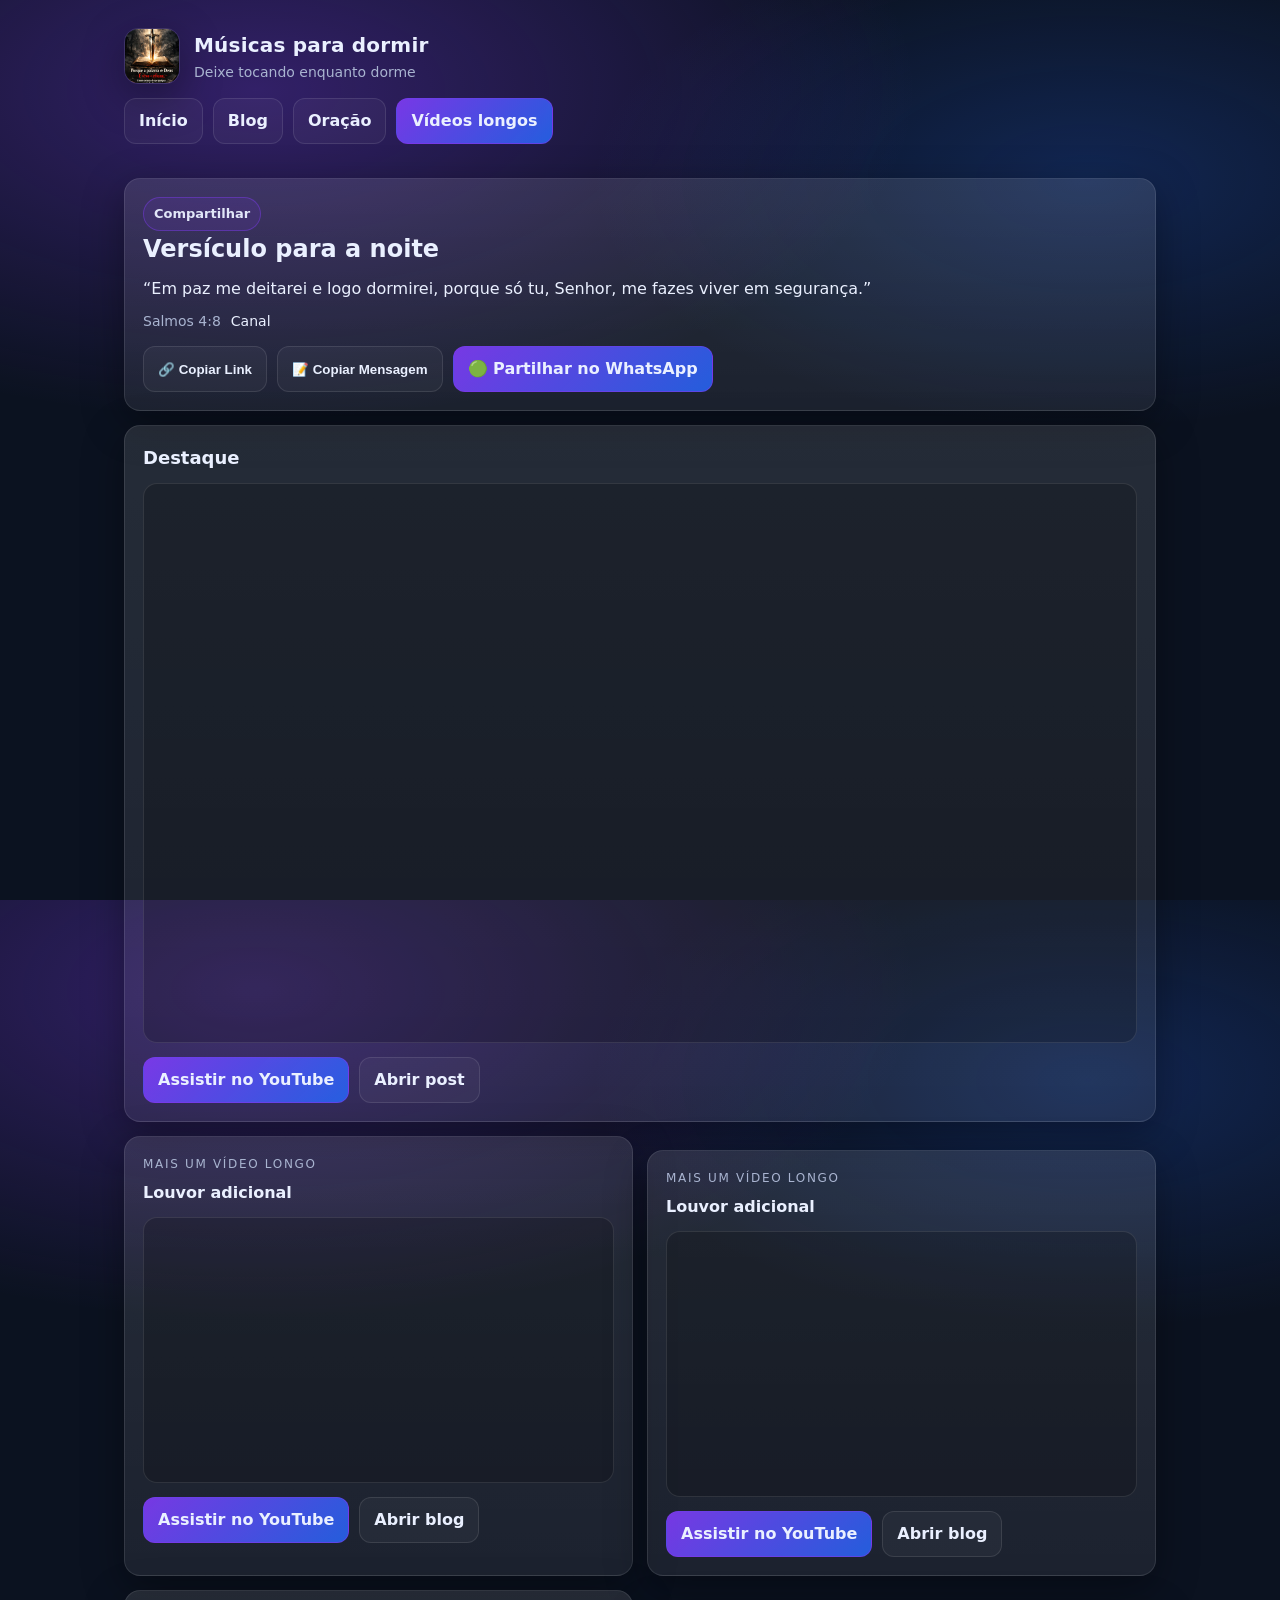
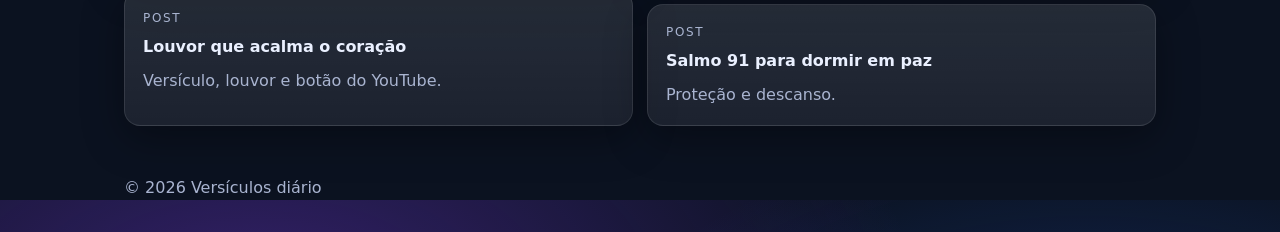
<file: dormir/index.html>
<!doctype html>
<html lang="pt-BR">
<head>
  <meta charset="utf-8" />
  <meta name="viewport" content="width=device-width,initial-scale=1" />

  <title>Músicas para dormir | Versículos diário</title>
  <meta name="description" content="Louvores gospel para acalmar o coração e dormir em paz. Página pronta para compartilhar." />

  <meta name="site:base" content="https://gospel-mu.vercel.app" />

  <meta property="og:site_name" content="Versículos diário" />
  <meta property="og:title" content="Músicas para dormir | Versículos diário" />
  <meta property="og:description" content="Paz pra sua noite. 🙏 Louvores gospel para acalmar o coração e dormir em paz." />
  <meta property="og:type" content="website" />
  <meta property="og:image" content="https://gospel-mu.vercel.app/channels4_profile.jpg?v=3" />
  <meta property="og:image:width" content="512" />
  <meta property="og:image:height" content="512" />
  <meta property="og:url" content="https://gospel-mu.vercel.app/dormir/" />

  <meta name="twitter:card" content="summary" />
  <meta name="twitter:title" content="Músicas para dormir | Versículos diário" />
  <meta name="twitter:description" content="Paz pra sua noite. 🙏 Louvores gospel para acalmar o coração e dormir em paz." />
  <meta name="twitter:image" content="https://gospel-mu.vercel.app/channels4_profile.jpg?v=3" />
  <meta name="theme-color" content="#0b1220" />

  <link rel="icon" href="/favicon.svg" type="image/svg+xml" />
  <link rel="stylesheet" href="/styles.css" />
</head>
<body>
  <header class="container header">
    <div class="brand">
      <a class="brand-link" href="/">
        <img class="logo" src="/channels4_profile.jpg" alt="Logo do canal Versículos diário" />
      </a>
      <div class="brand-text">
        <div class="title">Músicas para dormir</div>
        <div class="subtitle">Deixe tocando enquanto dorme</div>
      </div>
    </div>

    <div class="cta-row">
      <a class="btn" href="/">Início</a>
      <a class="btn" href="/blog/">Blog</a>
      <a class="btn" href="/oracao/">Oração</a>
      <a class="btn primary" href="https://www.youtube.com/@Vers%C3%ADculodi%C3%A1rio-s2d/videos" target="_blank" rel="noreferrer">Vídeos longos</a>
    </div>
  </header>

  <main class="container">
    <section class="card">
      <div class="badge">Compartilhar</div>
      <h1 class="h1">Versículo para a noite</h1>
      <p class="verse">“Em paz me deitarei e logo dormirei, porque só tu, Senhor, me fazes viver em segurança.”</p>
      <div class="post-meta">
        <span>Salmos 4:8</span>
        <a href="https://www.youtube.com/@Vers%C3%ADculodi%C3%A1rio-s2d" target="_blank" rel="noreferrer">Canal</a>
      </div>

      <div class="share">
        <button class="btn" data-copy="link" data-value="{PAGE_URL}">🔗 Copiar Link</button>
        <button class="btn" data-copy="text" data-value="Paz pra sua noite. 🙏 Deixa tocando: {PAGE_URL}">📝 Copiar Mensagem</button>
        <a class="btn primary" id="waDormir" target="_blank" rel="noreferrer">🟢 Partilhar no WhatsApp</a>
      </div>
    </section>

    <section class="card">
      <h2 class="h2">Destaque</h2>
      <div class="video">
        <iframe
          src="https://www.youtube.com/embed/kGyzUUKZxyQ"
          title="Louvor para dormir"
          frameborder="0"
          allow="accelerometer; autoplay; clipboard-write; encrypted-media; gyroscope; picture-in-picture; web-share"
          allowfullscreen
        ></iframe>
      </div>

      <div class="cta-row">
        <a class="btn primary" href="https://www.youtube.com/watch?v=kGyzUUKZxyQ" target="_blank" rel="noreferrer">Assistir no YouTube</a>
        <a class="btn" href="/blog/deixe-tocando-enquanto-dorme/">Abrir post</a>
      </div>
    </section>

    <section class="grid two">
      <div class="card">
        <div class="kicker">Mais um vídeo longo</div>
        <h3 class="h3">Louvor adicional</h3>
        <div class="video">
          <iframe
            src="https://www.youtube.com/embed/6Fbmel4kRdI"
            title="Louvor gospel (vídeo longo)"
            frameborder="0"
            allow="accelerometer; autoplay; clipboard-write; encrypted-media; gyroscope; picture-in-picture; web-share"
            allowfullscreen
          ></iframe>
        </div>
        <div class="cta-row">
          <a class="btn primary" href="https://www.youtube.com/watch?v=6Fbmel4kRdI" target="_blank" rel="noreferrer">Assistir no YouTube</a>
          <a class="btn" href="/blog/">Abrir blog</a>
        </div>
      </div>

      <div class="card">
        <div class="kicker">Mais um vídeo longo</div>
        <h3 class="h3">Louvor adicional</h3>
        <div class="video">
          <iframe
            src="https://www.youtube.com/embed/lQ0VVXij-zA"
            title="Louvor gospel (vídeo longo)"
            frameborder="0"
            allow="accelerometer; autoplay; clipboard-write; encrypted-media; gyroscope; picture-in-picture; web-share"
            allowfullscreen
          ></iframe>
        </div>
        <div class="cta-row">
          <a class="btn primary" href="https://www.youtube.com/watch?v=lQ0VVXij-zA" target="_blank" rel="noreferrer">Assistir no YouTube</a>
          <a class="btn" href="/blog/">Abrir blog</a>
        </div>
      </div>
    </section>

    <section class="grid two">
      <a class="card link-card" href="/blog/deixe-tocando-enquanto-dorme/">
        <div class="kicker">Post</div>
        <h3 class="h3">Louvor que acalma o coração</h3>
        <p class="muted">Versículo, louvor e botão do YouTube.</p>
      </a>

      <a class="card link-card" href="/blog/salmo-91-para-dormir-em-paz/">
        <div class="kicker">Post</div>
        <h3 class="h3">Salmo 91 para dormir em paz</h3>
        <p class="muted">Proteção e descanso.</p>
      </a>
    </section>
  </main>

  <footer class="container footer">
    <div class="muted">© <span id="year"></span> Versículos diário</div>
  </footer>

  <script src="/site.js"></script>
</body>
</html>
</file>
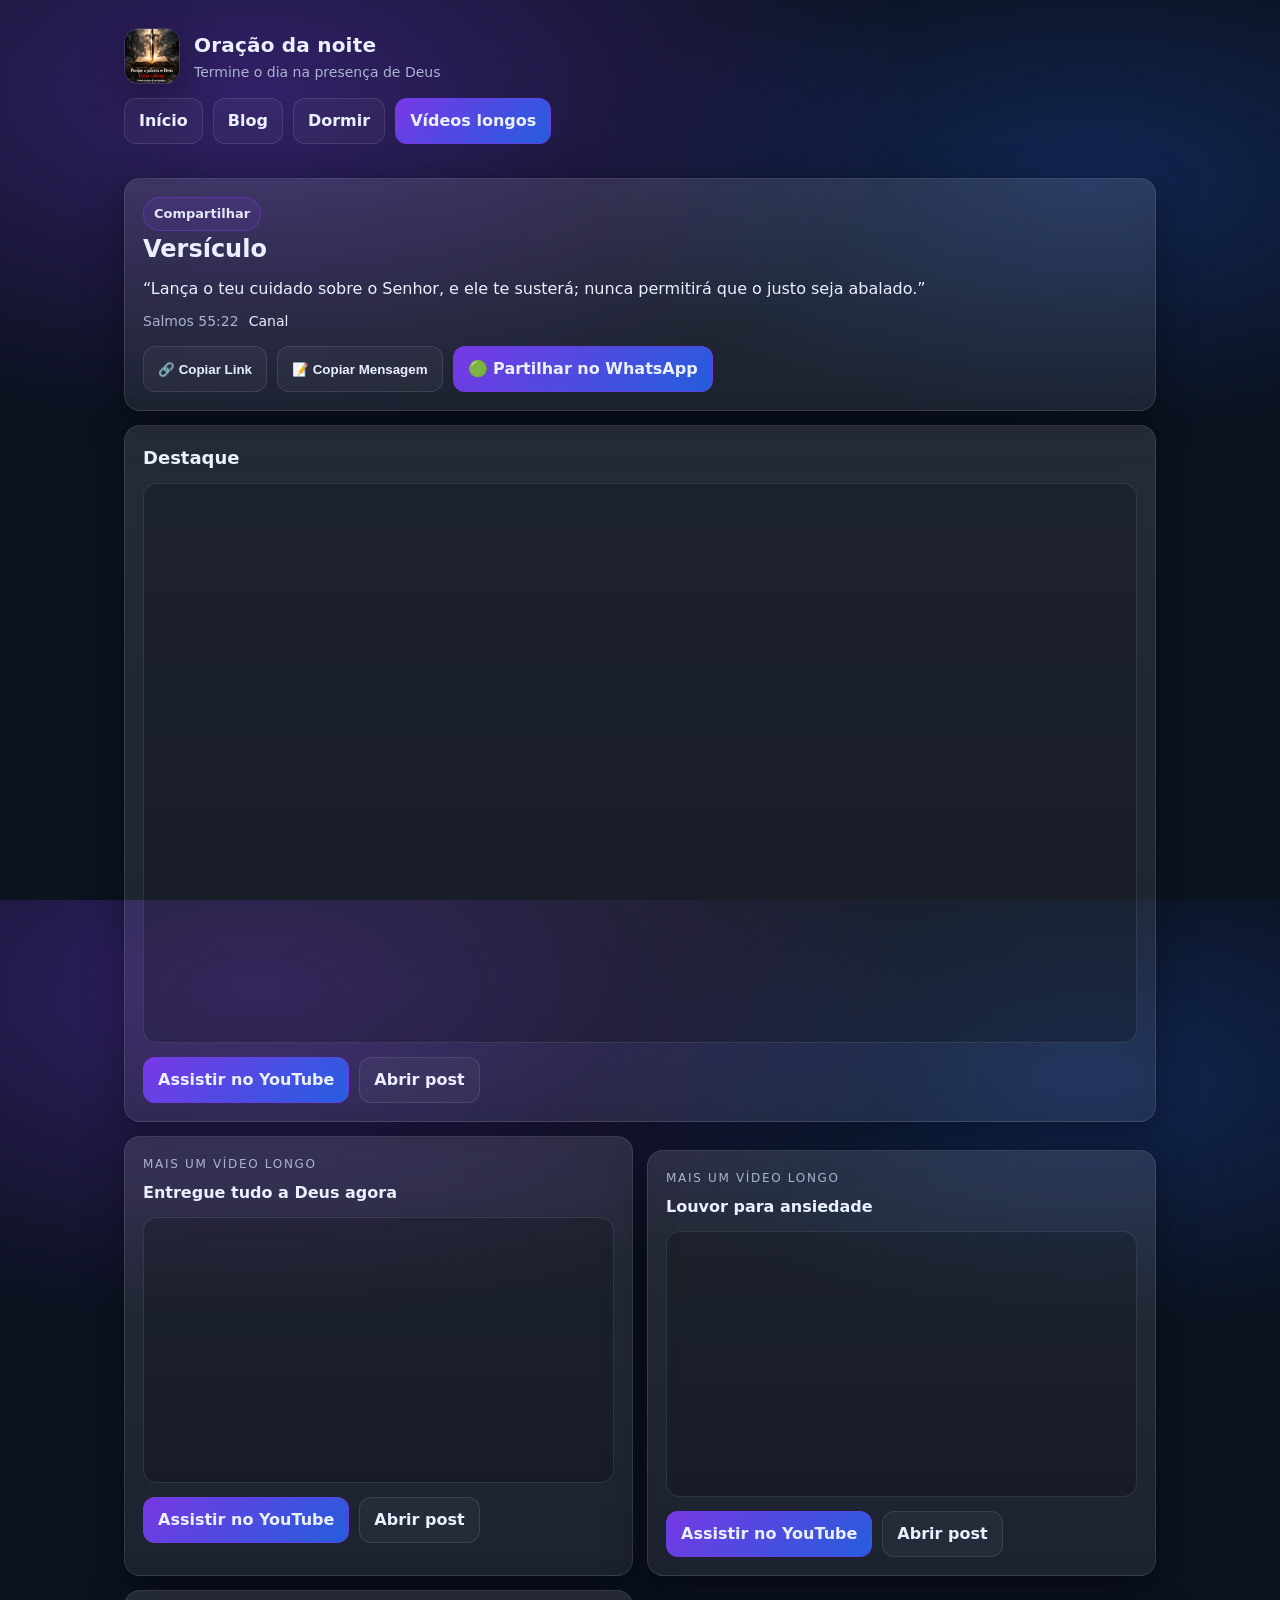
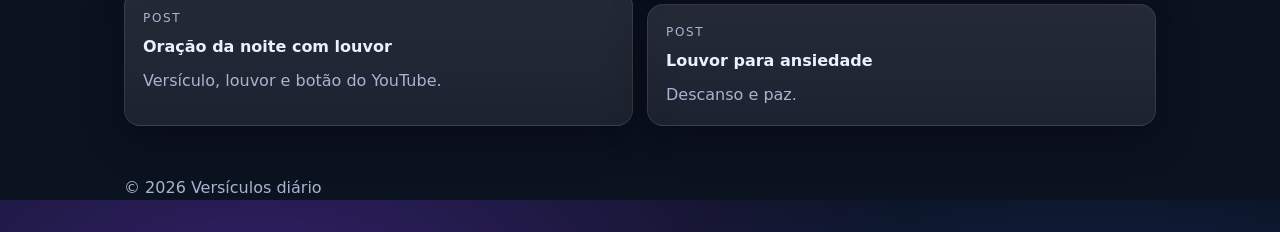
<file: oracao/index.html>
<!doctype html>
<html lang="pt-BR">
<head>
  <meta charset="utf-8" />
  <meta name="viewport" content="width=device-width,initial-scale=1" />

  <title>Oração da noite | Versículos diário</title>
  <meta name="description" content="Oração da noite + louvor gospel. Página pronta para compartilhar." />

  <meta name="site:base" content="https://gospel-mu.vercel.app" />

  <meta property="og:site_name" content="Versículos diário" />
  <meta property="og:title" content="Oração da noite | Versículos diário" />
  <meta property="og:description" content="Uma palavra e um louvor para encerrar o dia em paz. 🙏" />
  <meta property="og:type" content="website" />
  <meta property="og:image" content="https://gospel-mu.vercel.app/channels4_profile.jpg?v=3" />
  <meta property="og:image:width" content="512" />
  <meta property="og:image:height" content="512" />
  <meta property="og:url" content="https://gospel-mu.vercel.app/oracao/" />

  <meta name="twitter:card" content="summary" />
  <meta name="twitter:title" content="Oração da noite | Versículos diário" />
  <meta name="twitter:description" content="Uma palavra e um louvor para encerrar o dia em paz. 🙏" />
  <meta name="twitter:image" content="https://gospel-mu.vercel.app/channels4_profile.jpg?v=3" />
  <meta name="theme-color" content="#0b1220" />

  <link rel="icon" href="/favicon.svg" type="image/svg+xml" />
  <link rel="stylesheet" href="/styles.css" />
</head>
<body>
  <header class="container header">
    <div class="brand">
      <a class="brand-link" href="/">
        <img class="logo" src="/channels4_profile.jpg" alt="Logo do canal Versículos diário" />
      </a>
      <div class="brand-text">
        <div class="title">Oração da noite</div>
        <div class="subtitle">Termine o dia na presença de Deus</div>
      </div>
    </div>

    <div class="cta-row">
      <a class="btn" href="/">Início</a>
      <a class="btn" href="/blog/">Blog</a>
      <a class="btn" href="/dormir/">Dormir</a>
      <a class="btn primary" href="https://www.youtube.com/@Vers%C3%ADculodi%C3%A1rio-s2d/videos" target="_blank" rel="noreferrer">Vídeos longos</a>
    </div>
  </header>

  <main class="container">
    <section class="card">
      <div class="badge">Compartilhar</div>
      <h1 class="h1">Versículo</h1>
      <p class="verse">“Lança o teu cuidado sobre o Senhor, e ele te susterá; nunca permitirá que o justo seja abalado.”</p>
      <div class="post-meta">
        <span>Salmos 55:22</span>
        <a href="https://www.youtube.com/@Vers%C3%ADculodi%C3%A1rio-s2d" target="_blank" rel="noreferrer">Canal</a>
      </div>

      <div class="share">
        <button class="btn" data-copy="link" data-value="{PAGE_URL}">🔗 Copiar Link</button>
        <button class="btn" data-copy="text" data-value="Oração da noite + louvor. 🙏 {PAGE_URL}">📝 Copiar Mensagem</button>
        <a class="btn primary" id="waOracao" target="_blank" rel="noreferrer">🟢 Partilhar no WhatsApp</a>
      </div>
    </section>

    <section class="card">
      <h2 class="h2">Destaque</h2>
      <div class="video">
        <iframe
          src="https://www.youtube.com/embed/I5eVgiyrbAg"
          title="Oração da noite"
          frameborder="0"
          allow="accelerometer; autoplay; clipboard-write; encrypted-media; gyroscope; picture-in-picture; web-share"
          allowfullscreen
        ></iframe>
      </div>

      <div class="cta-row">
        <a class="btn primary" href="https://www.youtube.com/watch?v=I5eVgiyrbAg" target="_blank" rel="noreferrer">Assistir no YouTube</a>
        <a class="btn" href="/blog/oracao-da-noite/">Abrir post</a>
      </div>
    </section>

    <section class="grid two">
      <div class="card">
        <div class="kicker">Mais um vídeo longo</div>
        <h3 class="h3">Entregue tudo a Deus agora</h3>
        <div class="video">
          <iframe
            src="https://www.youtube.com/embed/11OBviDXVSA"
            title="Entregue tudo a Deus agora (vídeo longo)"
            frameborder="0"
            allow="accelerometer; autoplay; clipboard-write; encrypted-media; gyroscope; picture-in-picture; web-share"
            allowfullscreen
          ></iframe>
        </div>
        <div class="cta-row">
          <a class="btn primary" href="https://www.youtube.com/watch?v=11OBviDXVSA" target="_blank" rel="noreferrer">Assistir no YouTube</a>
          <a class="btn" href="/blog/entregue-tudo-a-deus-agora/">Abrir post</a>
        </div>
      </div>

      <div class="card">
        <div class="kicker">Mais um vídeo longo</div>
        <h3 class="h3">Louvor para ansiedade</h3>
        <div class="video">
          <iframe
            src="https://www.youtube.com/embed/snb3tHts_Nk"
            title="Louvor para ansiedade (vídeo longo)"
            frameborder="0"
            allow="accelerometer; autoplay; clipboard-write; encrypted-media; gyroscope; picture-in-picture; web-share"
            allowfullscreen
          ></iframe>
        </div>
        <div class="cta-row">
          <a class="btn primary" href="https://www.youtube.com/watch?v=snb3tHts_Nk" target="_blank" rel="noreferrer">Assistir no YouTube</a>
          <a class="btn" href="/blog/louvor-para-ansiedade/">Abrir post</a>
        </div>
      </div>
    </section>

    <section class="grid two">
      <a class="card link-card" href="/blog/oracao-da-noite/">
        <div class="kicker">Post</div>
        <h3 class="h3">Oração da noite com louvor</h3>
        <p class="muted">Versículo, louvor e botão do YouTube.</p>
      </a>

      <a class="card link-card" href="/blog/louvor-para-ansiedade/">
        <div class="kicker">Post</div>
        <h3 class="h3">Louvor para ansiedade</h3>
        <p class="muted">Descanso e paz.</p>
      </a>
    </section>
  </main>

  <footer class="container footer">
    <div class="muted">© <span id="year"></span> Versículos diário</div>
  </footer>

  <script src="/site.js"></script>
</body>
</html>
</file>
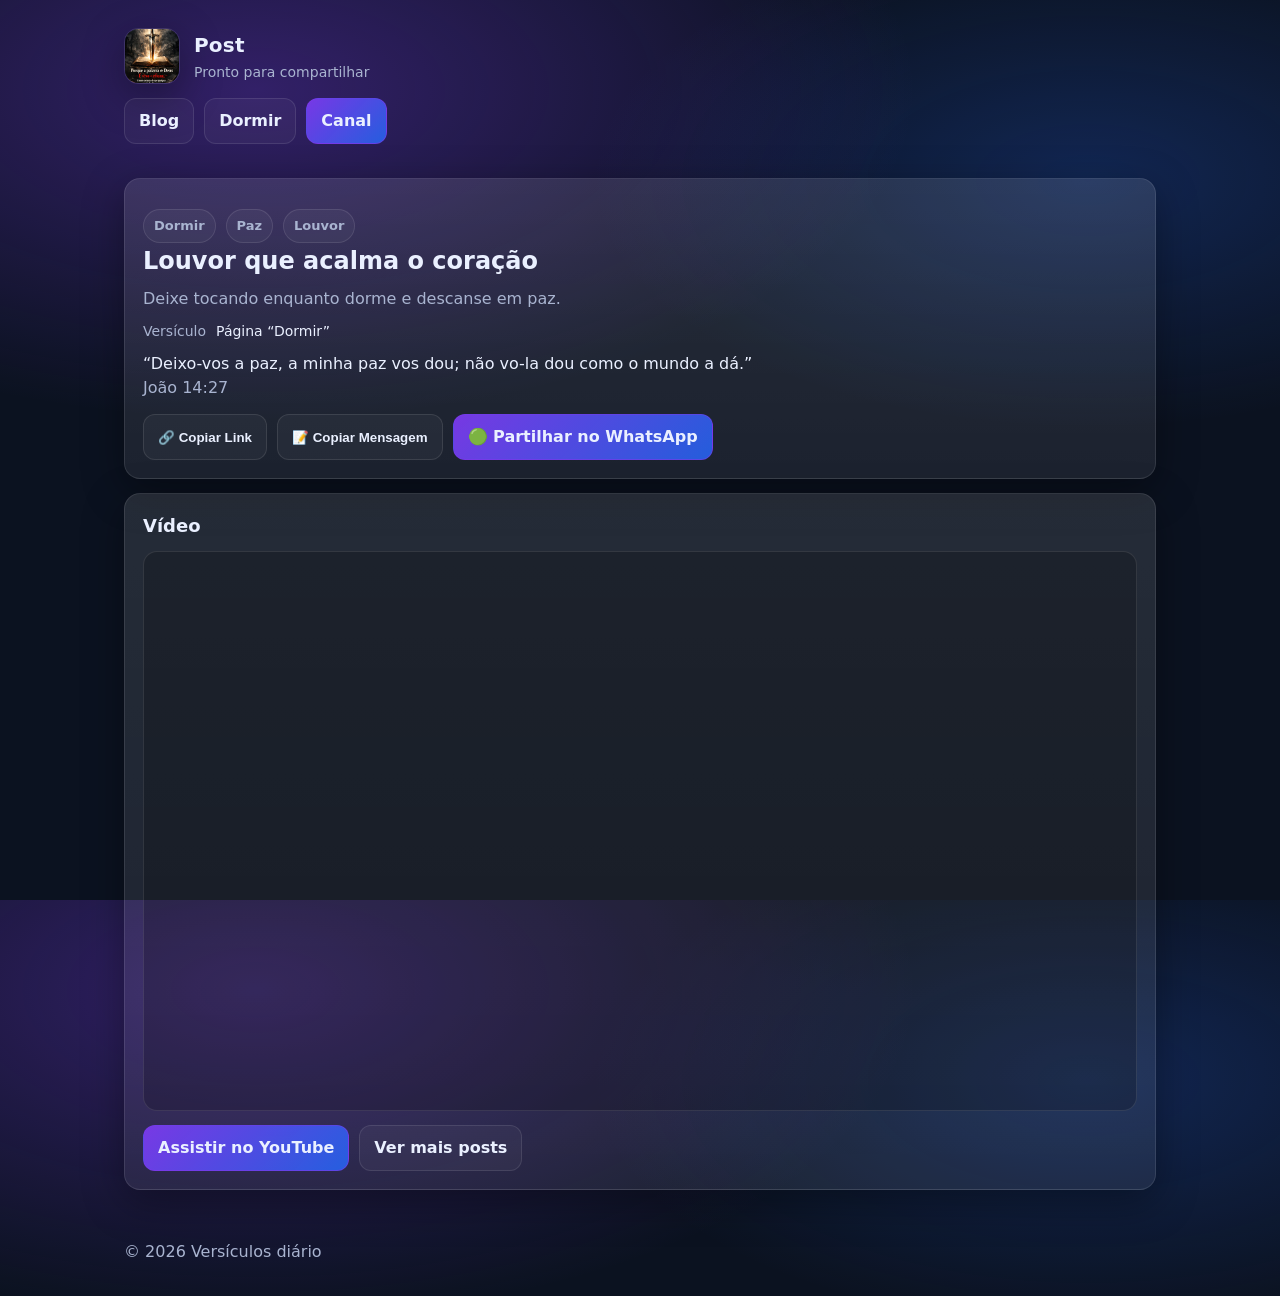
<file: blog/deixe-tocando-enquanto-dorme/index.html>
<!doctype html>
<html lang="pt-BR">
<head>
  <meta charset="utf-8" />
  <meta name="viewport" content="width=device-width,initial-scale=1" />

  <title>Louvor que acalma o coração | Versículos diário</title>
  <meta name="description" content="Deixe tocando enquanto dorme: louvor gospel + versículo + texto pronto para compartilhar." />

  <meta name="site:base" content="https://gospel-mu.vercel.app" />

  <meta property="og:site_name" content="Versículos diário" />
  <meta property="og:title" content="Louvor que acalma o coração | Versículos diário" />
  <meta property="og:description" content="Deixe tocando enquanto dorme. Paz pra sua noite. 🙏" />
  <meta property="og:type" content="article" />
  <meta property="og:image" content="https://gospel-mu.vercel.app/channels4_profile.jpg?v=3" />
  <meta property="og:image:width" content="512" />
  <meta property="og:image:height" content="512" />
  <meta property="og:url" content="https://gospel-mu.vercel.app/blog/deixe-tocando-enquanto-dorme/" />

  <meta name="twitter:card" content="summary" />
  <meta name="twitter:title" content="Louvor que acalma o coração" />
  <meta name="twitter:description" content="Deixe tocando enquanto dorme. Paz pra sua noite. 🙏" />
  <meta name="twitter:image" content="https://gospel-mu.vercel.app/channels4_profile.jpg?v=3" />
  <meta name="theme-color" content="#0b1220" />

  <link rel="icon" href="/favicon.svg" type="image/svg+xml" />
  <link rel="stylesheet" href="/styles.css" />
</head>
<body>
  <header class="container header">
    <div class="brand">
      <a class="brand-link" href="/">
        <img class="logo" src="/channels4_profile.jpg" alt="Logo do canal Versículos diário" />
      </a>
      <div class="brand-text">
        <div class="title">Post</div>
        <div class="subtitle">Pronto para compartilhar</div>
      </div>
    </div>

    <div class="cta-row">
      <a class="btn" href="/blog/">Blog</a>
      <a class="btn" href="/dormir/">Dormir</a>
      <a class="btn primary" href="https://www.youtube.com/@Vers%C3%ADculodi%C3%A1rio-s2d" target="_blank" rel="noreferrer">Canal</a>
    </div>
  </header>

  <main class="container">
    <article class="card">
      <div class="pill-row">
        <span class="pill">Dormir</span>
        <span class="pill">Paz</span>
        <span class="pill">Louvor</span>
      </div>

      <h1 class="h1">Louvor que acalma o coração</h1>
      <p class="muted">Deixe tocando enquanto dorme e descanse em paz.</p>

      <div class="post-meta">
        <span>Versículo</span>
        <a href="/dormir/">Página “Dormir”</a>
      </div>

      <p class="verse">“Deixo-vos a paz, a minha paz vos dou; não vo-la dou como o mundo a dá.”</p>
      <p class="muted">João 14:27</p>

      <div class="share">
        <button class="btn" data-copy="link" data-value="{PAGE_URL}">🔗 Copiar Link</button>
        <button class="btn" data-copy="text" data-value="Paz pra sua noite. 🙏 Deixa tocando: {PAGE_URL}">📝 Copiar Mensagem</button>
        <a class="btn primary" id="waPost" target="_blank" rel="noreferrer">🟢 Partilhar no WhatsApp</a>
      </div>
    </article>

    <section class="card">
      <h2 class="h2">Vídeo</h2>
      <div class="video">
        <iframe
          src="https://www.youtube.com/embed/72czMAqCZiY"
          title="Louvor que acalma o coração"
          frameborder="0"
          allow="accelerometer; autoplay; clipboard-write; encrypted-media; gyroscope; picture-in-picture; web-share"
          allowfullscreen
        ></iframe>
      </div>

      <div class="cta-row">
        <a class="btn primary" href="https://www.youtube.com/watch?v=72czMAqCZiY" target="_blank" rel="noreferrer">Assistir no YouTube</a>
        <a class="btn" href="/blog/">Ver mais posts</a>
      </div>
    </section>
  </main>

  <footer class="container footer">
    <div class="muted">© <span id="year"></span> Versículos diário</div>
  </footer>

  <script src="/site.js"></script>
</body>
</html>
</file>
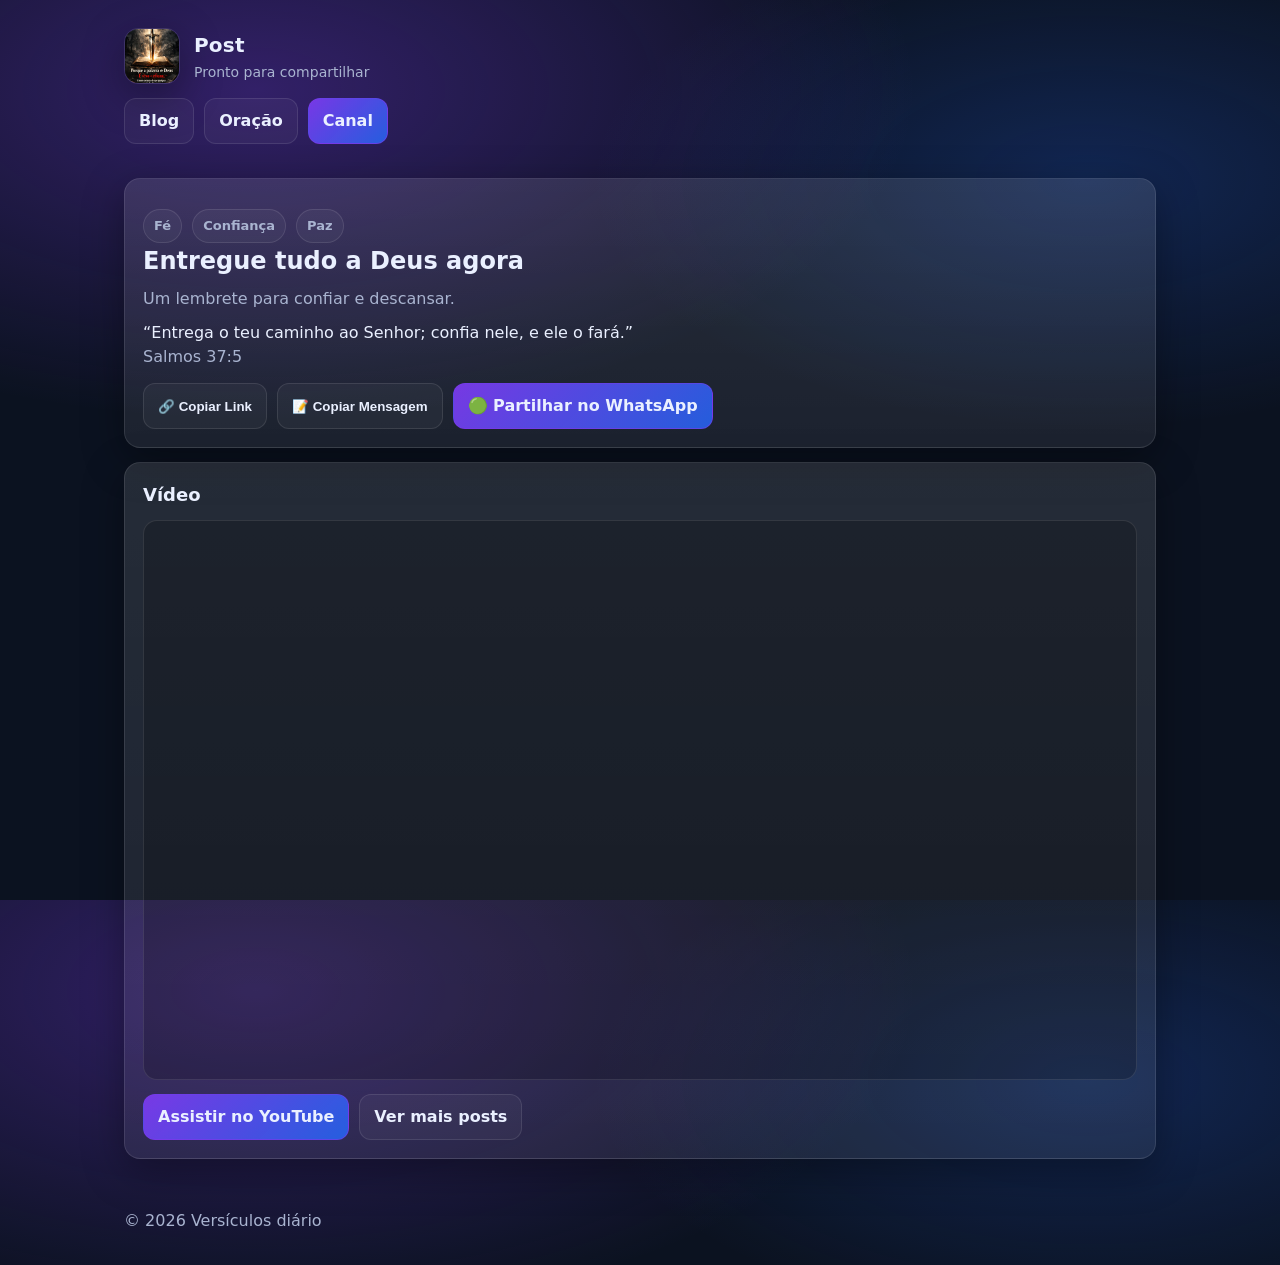
<file: blog/entregue-tudo-a-deus-agora/index.html>
<!doctype html>
<html lang="pt-BR">
<head>
  <meta charset="utf-8" />
  <meta name="viewport" content="width=device-width,initial-scale=1" />

  <title>Entregue tudo a Deus agora | Versículos diário</title>
  <meta name="description" content="Entregue tudo a Deus agora: versículo + louvor gospel + texto pronto para compartilhar." />

  <meta name="site:base" content="https://gospel-mu.vercel.app" />

  <meta property="og:site_name" content="Versículos diário" />
  <meta property="og:title" content="Entregue tudo a Deus agora | Versículos diário" />
  <meta property="og:description" content="Paz para o coração e confiança em Deus. 🙏" />
  <meta property="og:type" content="article" />
  <meta property="og:image" content="https://gospel-mu.vercel.app/channels4_profile.jpg?v=3" />
  <meta property="og:image:width" content="512" />
  <meta property="og:image:height" content="512" />
  <meta property="og:url" content="https://gospel-mu.vercel.app/blog/entregue-tudo-a-deus-agora/" />

  <meta name="twitter:card" content="summary" />
  <meta name="twitter:title" content="Entregue tudo a Deus agora" />
  <meta name="twitter:description" content="Paz para o coração e confiança em Deus. 🙏" />
  <meta name="twitter:image" content="https://gospel-mu.vercel.app/channels4_profile.jpg?v=3" />
  <meta name="theme-color" content="#0b1220" />

  <link rel="icon" href="/favicon.svg" type="image/svg+xml" />
  <link rel="stylesheet" href="/styles.css" />
</head>
<body>
  <header class="container header">
    <div class="brand">
      <a class="brand-link" href="/">
        <img class="logo" src="/channels4_profile.jpg" alt="Logo do canal Versículos diário" />
      </a>
      <div class="brand-text">
        <div class="title">Post</div>
        <div class="subtitle">Pronto para compartilhar</div>
      </div>
    </div>

    <div class="cta-row">
      <a class="btn" href="/blog/">Blog</a>
      <a class="btn" href="/oracao/">Oração</a>
      <a class="btn primary" href="https://www.youtube.com/@Vers%C3%ADculodi%C3%A1rio-s2d" target="_blank" rel="noreferrer">Canal</a>
    </div>
  </header>

  <main class="container">
    <article class="card">
      <div class="pill-row">
        <span class="pill">Fé</span>
        <span class="pill">Confiança</span>
        <span class="pill">Paz</span>
      </div>

      <h1 class="h1">Entregue tudo a Deus agora</h1>
      <p class="muted">Um lembrete para confiar e descansar.</p>

      <p class="verse">“Entrega o teu caminho ao Senhor; confia nele, e ele o fará.”</p>
      <p class="muted">Salmos 37:5</p>

      <div class="share">
        <button class="btn" data-copy="link" data-value="{PAGE_URL}">🔗 Copiar Link</button>
        <button class="btn" data-copy="text" data-value="Entregue tudo a Deus agora. 🙏 {PAGE_URL}">📝 Copiar Mensagem</button>
        <a class="btn primary" id="waPost" target="_blank" rel="noreferrer">🟢 Partilhar no WhatsApp</a>
      </div>
    </article>

    <section class="card">
      <h2 class="h2">Vídeo</h2>
      <div class="video">
        <iframe
          src="https://www.youtube.com/embed/11OBviDXVSA"
          title="Entregue tudo a Deus agora"
          frameborder="0"
          allow="accelerometer; autoplay; clipboard-write; encrypted-media; gyroscope; picture-in-picture; web-share"
          allowfullscreen
        ></iframe>
      </div>

      <div class="cta-row">
        <a class="btn primary" href="https://www.youtube.com/watch?v=11OBviDXVSA" target="_blank" rel="noreferrer">Assistir no YouTube</a>
        <a class="btn" href="/blog/">Ver mais posts</a>
      </div>
    </section>
  </main>

  <footer class="container footer">
    <div class="muted">© <span id="year"></span> Versículos diário</div>
  </footer>

  <script src="/site.js"></script>
</body>
</html>
</file>
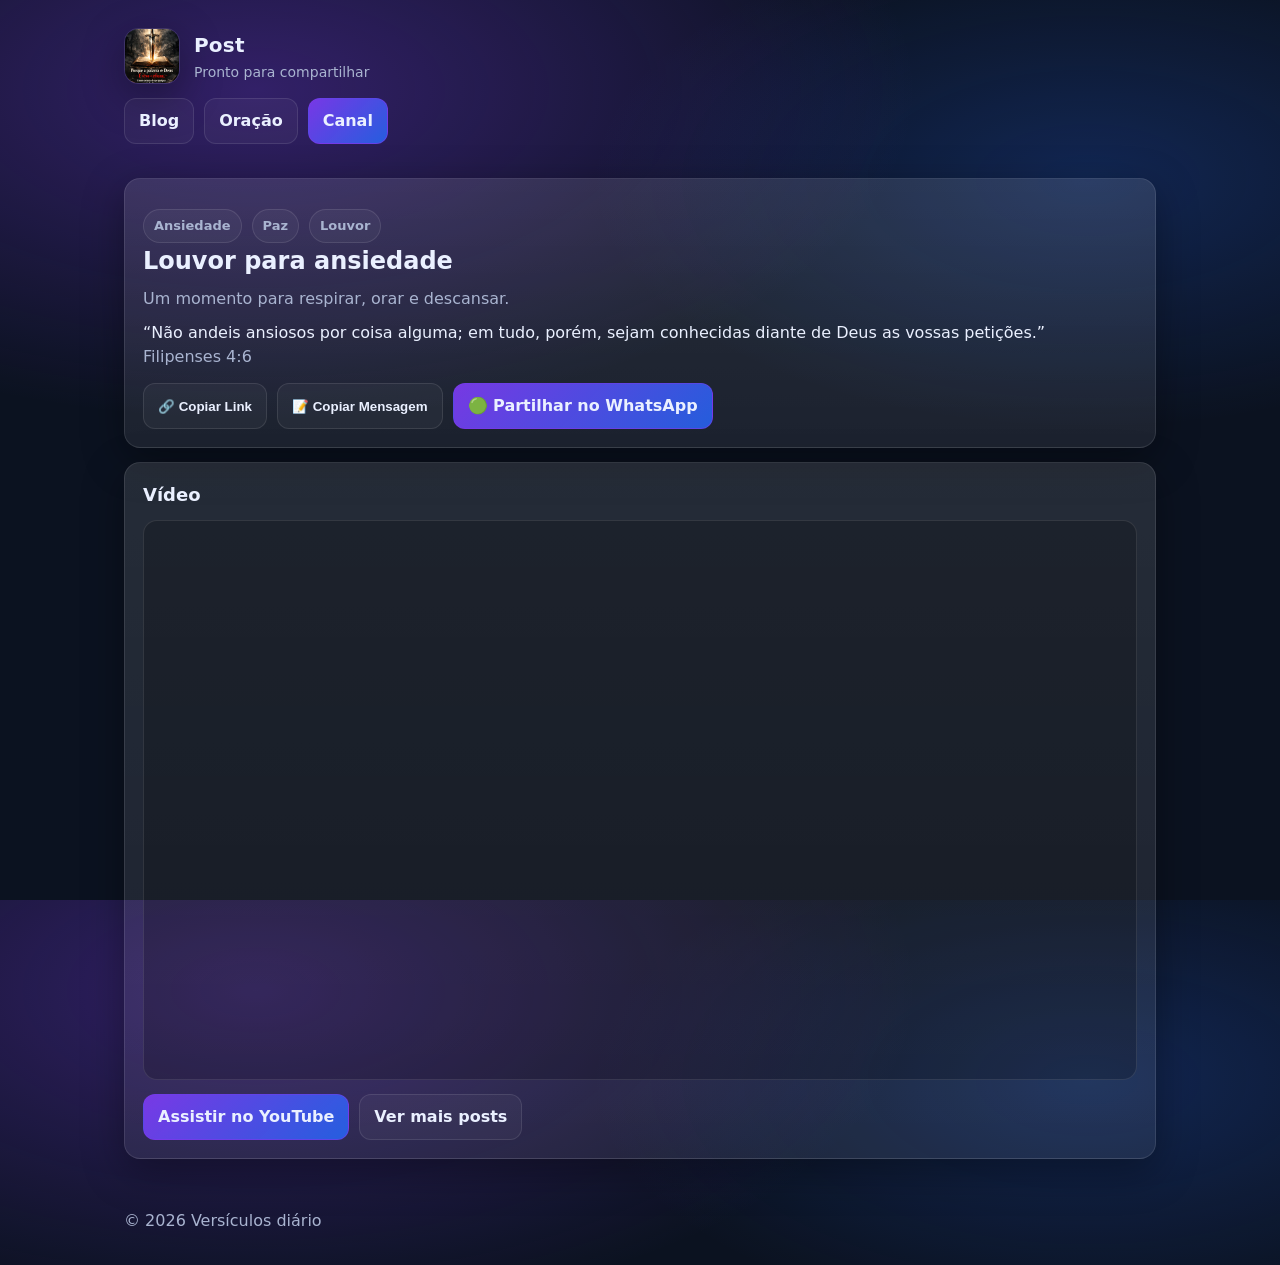
<file: blog/louvor-para-ansiedade/index.html>
<!doctype html>
<html lang="pt-BR">
<head>
  <meta charset="utf-8" />
  <meta name="viewport" content="width=device-width,initial-scale=1" />

  <title>Louvor para ansiedade | Versículos diário</title>
  <meta name="description" content="Louvor para ansiedade: versículo + música gospel + texto pronto para compartilhar no WhatsApp." />

  <meta name="site:base" content="https://gospel-mu.vercel.app" />

  <meta property="og:site_name" content="Versículos diário" />
  <meta property="og:title" content="Louvor para ansiedade | Versículos diário" />
  <meta property="og:description" content="Respire, ore e deixe tocando. Deus fortalece o coração. 🙏" />
  <meta property="og:type" content="article" />
  <meta property="og:image" content="https://gospel-mu.vercel.app/channels4_profile.jpg?v=3" />
  <meta property="og:image:width" content="512" />
  <meta property="og:image:height" content="512" />
  <meta property="og:url" content="https://gospel-mu.vercel.app/blog/louvor-para-ansiedade/" />

  <meta name="twitter:card" content="summary" />
  <meta name="twitter:title" content="Louvor para ansiedade" />
  <meta name="twitter:description" content="Respire, ore e deixe tocando. Deus fortalece o coração. 🙏" />
  <meta name="twitter:image" content="https://gospel-mu.vercel.app/channels4_profile.jpg?v=3" />
  <meta name="theme-color" content="#0b1220" />

  <link rel="icon" href="/favicon.svg" type="image/svg+xml" />
  <link rel="stylesheet" href="/styles.css" />
</head>
<body>
  <header class="container header">
    <div class="brand">
      <a class="brand-link" href="/">
        <img class="logo" src="/channels4_profile.jpg" alt="Logo do canal Versículos diário" />
      </a>
      <div class="brand-text">
        <div class="title">Post</div>
        <div class="subtitle">Pronto para compartilhar</div>
      </div>
    </div>

    <div class="cta-row">
      <a class="btn" href="/blog/">Blog</a>
      <a class="btn" href="/oracao/">Oração</a>
      <a class="btn primary" href="https://www.youtube.com/@Vers%C3%ADculodi%C3%A1rio-s2d" target="_blank" rel="noreferrer">Canal</a>
    </div>
  </header>

  <main class="container">
    <article class="card">
      <div class="pill-row">
        <span class="pill">Ansiedade</span>
        <span class="pill">Paz</span>
        <span class="pill">Louvor</span>
      </div>

      <h1 class="h1">Louvor para ansiedade</h1>
      <p class="muted">Um momento para respirar, orar e descansar.</p>

      <p class="verse">“Não andeis ansiosos por coisa alguma; em tudo, porém, sejam conhecidas diante de Deus as vossas petições.”</p>
      <p class="muted">Filipenses 4:6</p>

      <div class="share">
        <button class="btn" data-copy="link" data-value="{PAGE_URL}">🔗 Copiar Link</button>
        <button class="btn" data-copy="text" data-value="Se você está ansioso(a), deixa tocando um pouco. 🙏 {PAGE_URL}">📝 Copiar Mensagem</button>
        <a class="btn primary" id="waPost" target="_blank" rel="noreferrer">🟢 Partilhar no WhatsApp</a>
      </div>
    </article>

    <section class="card">
      <h2 class="h2">Vídeo</h2>
      <div class="video">
        <iframe
          src="https://www.youtube.com/embed/snb3tHts_Nk"
          title="Louvor para ansiedade"
          frameborder="0"
          allow="accelerometer; autoplay; clipboard-write; encrypted-media; gyroscope; picture-in-picture; web-share"
          allowfullscreen
        ></iframe>
      </div>

      <div class="cta-row">
        <a class="btn primary" href="https://www.youtube.com/watch?v=snb3tHts_Nk" target="_blank" rel="noreferrer">Assistir no YouTube</a>
        <a class="btn" href="/blog/">Ver mais posts</a>
      </div>
    </section>
  </main>

  <footer class="container footer">
    <div class="muted">© <span id="year"></span> Versículos diário</div>
  </footer>

  <script src="/site.js"></script>
</body>
</html>
</file>
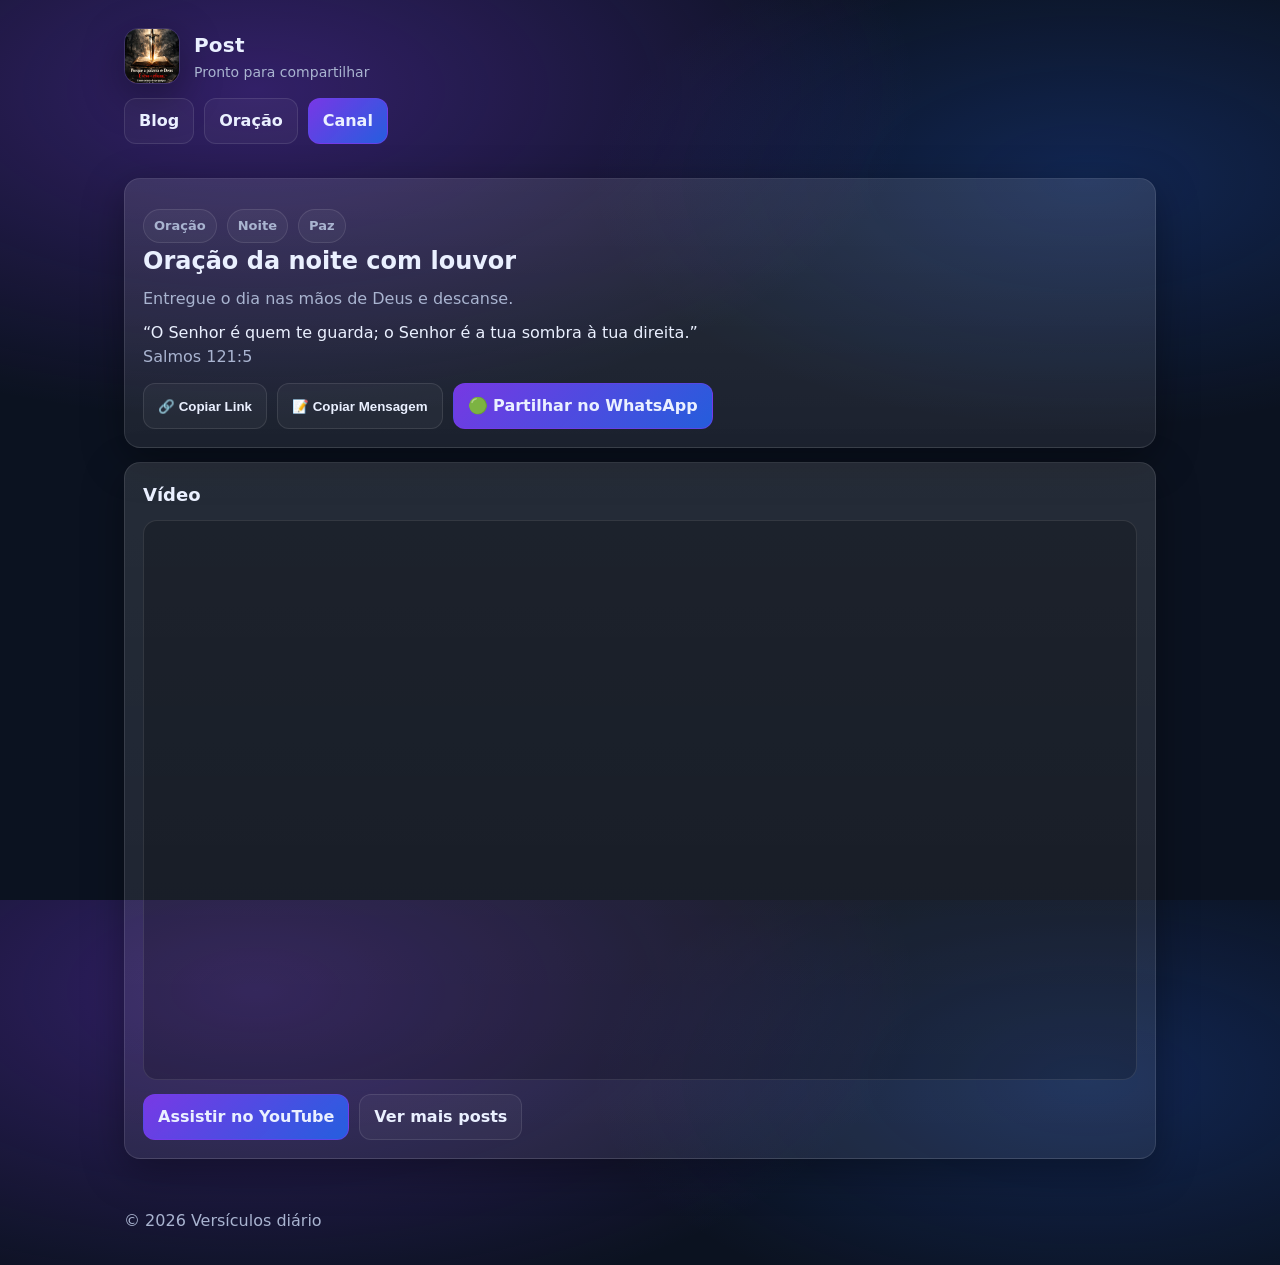
<file: blog/oracao-da-noite/index.html>
<!doctype html>
<html lang="pt-BR">
<head>
  <meta charset="utf-8" />
  <meta name="viewport" content="width=device-width,initial-scale=1" />

  <title>Oração da noite com louvor | Versículos diário</title>
  <meta name="description" content="Oração da noite + louvor gospel + versículo. Texto pronto para compartilhar no WhatsApp." />

  <meta name="site:base" content="https://gospel-mu.vercel.app" />

  <meta property="og:site_name" content="Versículos diário" />
  <meta property="og:title" content="Oração da noite com louvor | Versículos diário" />
  <meta property="og:description" content="Uma palavra e um louvor para encerrar o dia em paz. 🙏" />
  <meta property="og:type" content="article" />
  <meta property="og:image" content="https://gospel-mu.vercel.app/channels4_profile.jpg?v=3" />
  <meta property="og:image:width" content="512" />
  <meta property="og:image:height" content="512" />
  <meta property="og:url" content="https://gospel-mu.vercel.app/blog/oracao-da-noite/" />

  <meta name="twitter:card" content="summary" />
  <meta name="twitter:title" content="Oração da noite com louvor" />
  <meta name="twitter:description" content="Uma palavra e um louvor para encerrar o dia em paz. 🙏" />
  <meta name="twitter:image" content="https://gospel-mu.vercel.app/channels4_profile.jpg?v=3" />
  <meta name="theme-color" content="#0b1220" />

  <link rel="icon" href="/favicon.svg" type="image/svg+xml" />
  <link rel="stylesheet" href="/styles.css" />
</head>
<body>
  <header class="container header">
    <div class="brand">
      <a class="brand-link" href="/">
        <img class="logo" src="/channels4_profile.jpg" alt="Logo do canal Versículos diário" />
      </a>
      <div class="brand-text">
        <div class="title">Post</div>
        <div class="subtitle">Pronto para compartilhar</div>
      </div>
    </div>

    <div class="cta-row">
      <a class="btn" href="/blog/">Blog</a>
      <a class="btn" href="/oracao/">Oração</a>
      <a class="btn primary" href="https://www.youtube.com/@Vers%C3%ADculodi%C3%A1rio-s2d" target="_blank" rel="noreferrer">Canal</a>
    </div>
  </header>

  <main class="container">
    <article class="card">
      <div class="pill-row">
        <span class="pill">Oração</span>
        <span class="pill">Noite</span>
        <span class="pill">Paz</span>
      </div>

      <h1 class="h1">Oração da noite com louvor</h1>
      <p class="muted">Entregue o dia nas mãos de Deus e descanse.</p>

      <p class="verse">“O Senhor é quem te guarda; o Senhor é a tua sombra à tua direita.”</p>
      <p class="muted">Salmos 121:5</p>

      <div class="share">
        <button class="btn" data-copy="link" data-value="{PAGE_URL}">🔗 Copiar Link</button>
        <button class="btn" data-copy="text" data-value="Oração da noite + louvor. 🙏 {PAGE_URL}">📝 Copiar Mensagem</button>
        <a class="btn primary" id="waPost" target="_blank" rel="noreferrer">🟢 Partilhar no WhatsApp</a>
      </div>
    </article>

    <section class="card">
      <h2 class="h2">Vídeo</h2>
      <div class="video">
        <iframe
          src="https://www.youtube.com/embed/I5eVgiyrbAg"
          title="Oração da noite com louvor"
          frameborder="0"
          allow="accelerometer; autoplay; clipboard-write; encrypted-media; gyroscope; picture-in-picture; web-share"
          allowfullscreen
        ></iframe>
      </div>

      <div class="cta-row">
        <a class="btn primary" href="https://www.youtube.com/watch?v=I5eVgiyrbAg" target="_blank" rel="noreferrer">Assistir no YouTube</a>
        <a class="btn" href="/blog/">Ver mais posts</a>
      </div>
    </section>
  </main>

  <footer class="container footer">
    <div class="muted">© <span id="year"></span> Versículos diário</div>
  </footer>

  <script src="/site.js"></script>
</body>
</html>
</file>
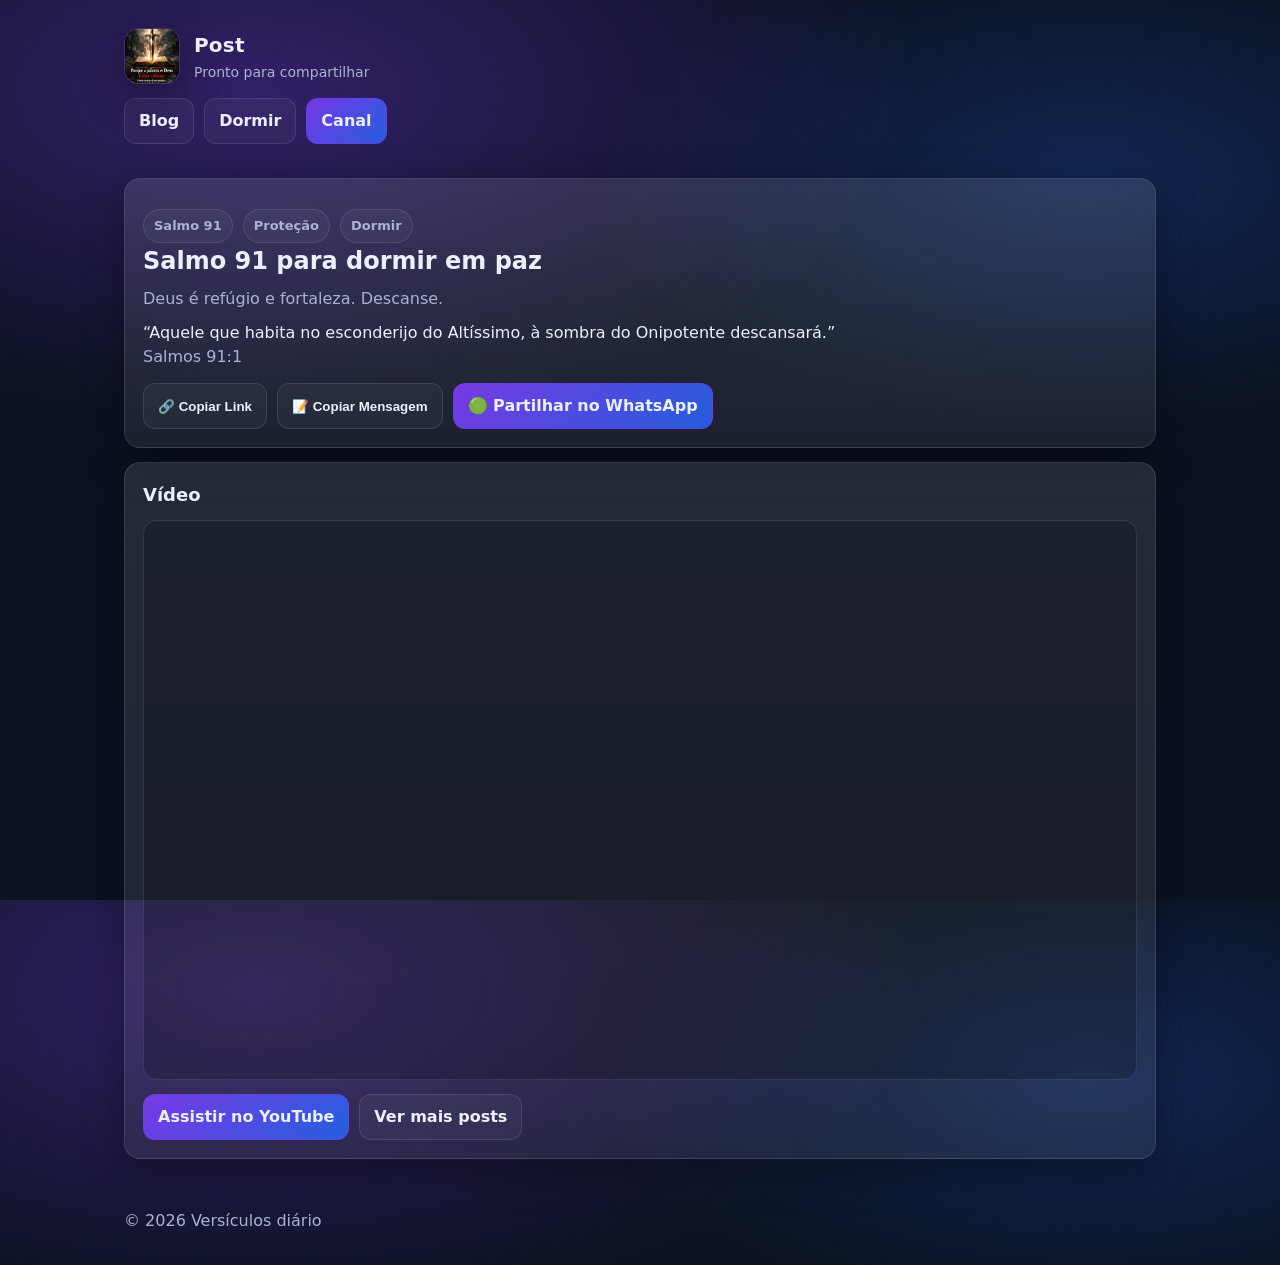
<file: blog/salmo-91-para-dormir-em-paz/index.html>
<!doctype html>
<html lang="pt-BR">
<head>
  <meta charset="utf-8" />
  <meta name="viewport" content="width=device-width,initial-scale=1" />

  <title>Salmo 91 para dormir em paz | Versículos diário</title>
  <meta name="description" content="Salmo 91 + louvor gospel para dormir em paz. Texto pronto para compartilhar no WhatsApp." />

  <meta name="site:base" content="https://gospel-mu.vercel.app" />

  <meta property="og:site_name" content="Versículos diário" />
  <meta property="og:title" content="Salmo 91 para dormir em paz | Versículos diário" />
  <meta property="og:description" content="Proteção e descanso na presença de Deus. 🙏" />
  <meta property="og:type" content="article" />
  <meta property="og:image" content="https://gospel-mu.vercel.app/channels4_profile.jpg?v=3" />
  <meta property="og:image:width" content="512" />
  <meta property="og:image:height" content="512" />
  <meta property="og:url" content="https://gospel-mu.vercel.app/blog/salmo-91-para-dormir-em-paz/" />

  <meta name="twitter:card" content="summary" />
  <meta name="twitter:title" content="Salmo 91 para dormir em paz" />
  <meta name="twitter:description" content="Proteção e descanso na presença de Deus. 🙏" />
  <meta name="twitter:image" content="https://gospel-mu.vercel.app/channels4_profile.jpg?v=3" />
  <meta name="theme-color" content="#0b1220" />

  <link rel="icon" href="/favicon.svg" type="image/svg+xml" />
  <link rel="stylesheet" href="/styles.css" />
</head>
<body>
  <header class="container header">
    <div class="brand">
      <a class="brand-link" href="/">
        <img class="logo" src="/channels4_profile.jpg" alt="Logo do canal Versículos diário" />
      </a>
      <div class="brand-text">
        <div class="title">Post</div>
        <div class="subtitle">Pronto para compartilhar</div>
      </div>
    </div>

    <div class="cta-row">
      <a class="btn" href="/blog/">Blog</a>
      <a class="btn" href="/dormir/">Dormir</a>
      <a class="btn primary" href="https://www.youtube.com/@Vers%C3%ADculodi%C3%A1rio-s2d" target="_blank" rel="noreferrer">Canal</a>
    </div>
  </header>

  <main class="container">
    <article class="card">
      <div class="pill-row">
        <span class="pill">Salmo 91</span>
        <span class="pill">Proteção</span>
        <span class="pill">Dormir</span>
      </div>

      <h1 class="h1">Salmo 91 para dormir em paz</h1>
      <p class="muted">Deus é refúgio e fortaleza. Descanse.</p>

      <p class="verse">“Aquele que habita no esconderijo do Altíssimo, à sombra do Onipotente descansará.”</p>
      <p class="muted">Salmos 91:1</p>

      <div class="share">
        <button class="btn" data-copy="link" data-value="{PAGE_URL}">🔗 Copiar Link</button>
        <button class="btn" data-copy="text" data-value="Salmo 91 para dormir em paz. 🙏 {PAGE_URL}">📝 Copiar Mensagem</button>
        <a class="btn primary" id="waPost" target="_blank" rel="noreferrer">🟢 Partilhar no WhatsApp</a>
      </div>
    </article>

    <section class="card">
      <h2 class="h2">Vídeo</h2>
      <div class="video">
        <iframe
          src="https://www.youtube.com/embed/IrDVgaohOSY"
          title="Salmo 91 para dormir em paz"
          frameborder="0"
          allow="accelerometer; autoplay; clipboard-write; encrypted-media; gyroscope; picture-in-picture; web-share"
          allowfullscreen
        ></iframe>
      </div>

      <div class="cta-row">
        <a class="btn primary" href="https://www.youtube.com/watch?v=IrDVgaohOSY" target="_blank" rel="noreferrer">Assistir no YouTube</a>
        <a class="btn" href="/blog/">Ver mais posts</a>
      </div>
    </section>
  </main>

  <footer class="container footer">
    <div class="muted">© <span id="year"></span> Versículos diário</div>
  </footer>

  <script src="/site.js"></script>
</body>
</html>
</file>
<file: styles.css>
:root{
  --bg:#0b1220;
  --card:#0f1a33;
  --muted:#a9b4d0;
  --text:#eaf0ff;
  --border:rgba(255,255,255,.10);
  --primary:#7c3aed;
  --primary2:#2563eb;
  --shadow:0 12px 40px rgba(0,0,0,.35);
  --radius:16px;
}

*{box-sizing:border-box}
html,body{height:100%}
body{
  margin:0;
  font-family:system-ui,-apple-system,Segoe UI,Roboto,Ubuntu,Arial,sans-serif;
  background:
    radial-gradient(1200px 600px at 20% 10%, rgba(124,58,237,.35), transparent 55%),
    radial-gradient(900px 450px at 85% 20%, rgba(37,99,235,.25), transparent 55%),
    var(--bg);
  color:var(--text);
  line-height:1.5;
}

a{color:inherit;text-decoration:none}
img{max-width:100%;display:block}

.container{max-width:1080px;margin:0 auto;padding:24px}
.header{padding-top:28px;padding-bottom:10px}

.brand{display:flex;gap:14px;align-items:center}
.brand-link{display:inline-flex;align-items:center}
.logo{
  width:56px;height:56px;border-radius:14px;
  border:1px solid var(--border);
  box-shadow: var(--shadow);
  object-fit:cover;
}
.title{font-weight:850;font-size:20px;letter-spacing:.2px}
.subtitle{color:var(--muted);font-size:14px;margin-top:2px}

.cta-row{display:flex;flex-wrap:wrap;gap:10px;margin-top:14px}
.btn{
  appearance:none;border:1px solid var(--border);
  background:rgba(255,255,255,.04);
  color:var(--text);
  padding:10px 14px;
  border-radius:12px;
  cursor:pointer;
  display:inline-flex;
  align-items:center;
  justify-content:center;
  gap:10px;
  transition: transform .05s ease, background .15s ease, border-color .15s ease;
  font-weight:700;
  min-height:44px;
}
.btn:hover{background:rgba(255,255,255,.07);border-color:rgba(255,255,255,.18)}
.btn:active{transform:translateY(1px)}
.btn:focus-visible{
  outline:2px solid rgba(124,58,237,.9);
  outline-offset:2px;
}
.btn.primary{
  border-color:rgba(124,58,237,.55);
  background: linear-gradient(135deg, rgba(124,58,237,.95), rgba(37,99,235,.92));
}
.btn.primary:hover{border-color:rgba(124,58,237,.85)}

.card{
  border:1px solid var(--border);
  background: linear-gradient(180deg, rgba(255,255,255,.11), rgba(255,255,255,.07));
  border-radius: var(--radius);
  padding:18px;
  box-shadow: var(--shadow);
}
.card + .card{margin-top:14px}
.card .card{
  background: rgba(255,255,255,.08);
  box-shadow:none;
}

.grid{display:grid;grid-template-columns:repeat(12,1fr);gap:14px;margin-top:14px}
.grid > *{grid-column: span 12}
@media (min-width: 900px){
  .grid > *{grid-column: span 4}
  .grid.two > *{grid-column: span 6}
}

.link-card{transition: transform .07s ease, border-color .15s ease, background .15s ease;display:flex;flex-direction:column}
.link-card:hover{transform:translateY(-1px);border-color:rgba(255,255,255,.18);background:rgba(255,255,255,.07)}
.link-card:focus-visible{
  outline:2px solid rgba(124,58,237,.9);
  outline-offset:2px;
}

.h1{margin:0 0 8px;font-size:24px}
.h2{margin:0 0 8px;font-size:18px}
.h3{margin:0 0 10px;font-size:16px}
.kicker{color:var(--muted);font-size:12px;text-transform:uppercase;letter-spacing:.14em;margin-bottom:8px}
.muted{color:var(--muted);margin:0}
.list{margin:10px 0 0;padding-left:18px;color:var(--muted)}
.list li{margin:8px 0}

.verse{margin:10px 0 0;font-size:16px;line-height:1.55}

.share{display:flex;flex-wrap:wrap;gap:10px;margin-top:14px}

.video{
  margin-top:12px;
  border-radius:14px;
  overflow:hidden;
  border:1px solid var(--border);
  background: rgba(0,0,0,.2);
}
.video iframe{display:block;width:100%;aspect-ratio:16/9}

.thumb{
  margin-top:12px;
  border-radius:14px;
  overflow:hidden;
  border:1px solid var(--border);
  background: rgba(0,0,0,.2);
  position:relative;
  display:block;
}
.thumb.r16x9{aspect-ratio:16/9}
.thumb.r9x16{aspect-ratio:9/16}
.thumb img{width:100%;height:100%;object-fit:cover}
.thumb::after{
  content:"";
  position:absolute;
  inset:0;
  background: linear-gradient(180deg, rgba(0,0,0,.10), rgba(0,0,0,.55));
  pointer-events:none;
}
.thumb .play{
  position:absolute;
  left:50%;
  top:50%;
  transform:translate(-50%,-50%);
  width:54px;
  height:54px;
  border-radius:999px;
  border:1px solid rgba(255,255,255,.22);
  background: rgba(0,0,0,.35);
  display:flex;
  align-items:center;
  justify-content:center;
  color:rgba(234,240,255,.95);
  font-weight:900;
  letter-spacing:.06em;
  z-index:1;
}
.thumb .label{
  position:absolute;
  left:10px;
  bottom:10px;
  z-index:1;
  padding:6px 10px;
  border-radius:999px;
  border:1px solid rgba(255,255,255,.18);
  background: rgba(0,0,0,.35);
  color: rgba(234,240,255,.95);
  font-size:12px;
  font-weight:850;
}
.thumb:hover{border-color:rgba(255,255,255,.18)}
.thumb:hover .play{transform:translate(-50%,-50%) scale(1.04)}
.thumb:focus-visible{
  outline:2px solid rgba(124,58,237,.9);
  outline-offset:2px;
}

.pill-row{display:flex;flex-wrap:wrap;gap:10px;margin-top:12px}
.pill{
  padding:6px 10px;
  border-radius:999px;
  border:1px solid var(--border);
  background:rgba(255,255,255,.04);
  color:var(--muted);
  font-size:13px;
  font-weight:700;
}

.post-meta{display:flex;flex-wrap:wrap;gap:10px;margin-top:10px;color:var(--muted);font-size:14px}
.post-meta a{color:var(--text)}

.footer{padding-top:26px;padding-bottom:32px}

.input{
  width:100%;
  margin-top:10px;
  padding:10px 12px;
  border-radius:12px;
  border:1px solid var(--border);
  background:rgba(255,255,255,.04);
  color:var(--text);
  outline:none;
}
.input::placeholder{color:rgba(169,180,208,.85)}
.input:focus{
  border-color:rgba(124,58,237,.65);
  box-shadow:0 0 0 3px rgba(124,58,237,.18);
}

.post-grid{display:grid;grid-template-columns:repeat(12,1fr);gap:14px;margin-top:14px}
.post-grid > *{grid-column:span 12}
@media (min-width: 900px){
  .post-grid > *{grid-column:span 6}
  #shorts.post-grid > *{grid-column:span 4}
  #shorts .post-grid > *{grid-column:span 4}
  .thumb.r9x16{max-width:340px;margin-left:auto;margin-right:auto}
}

.badge{
  display:inline-flex;
  align-items:center;
  gap:8px;
  padding:6px 10px;
  border-radius:999px;
  border:1px solid rgba(124,58,237,.45);
  background:rgba(124,58,237,.12);
  color:rgba(234,240,255,.95);
  font-size:13px;
  font-weight:800;
}

@media (max-width: 560px){
  .container{padding:16px}
  .header{padding-top:18px;padding-bottom:6px}

  .brand{gap:12px}
  .logo{width:48px;height:48px;border-radius:12px}
  .title{font-size:18px}
  .subtitle{font-size:13px}

  .card{padding:16px}
  .h1{font-size:22px}

  .cta-row{flex-direction:column;align-items:stretch;gap:8px}
  .cta-row .btn{width:100%}

  .share{flex-direction:column;align-items:stretch}
  .share .btn, .share a.btn{width:100%}

  .thumb .play{width:48px;height:48px}
}
</file>
